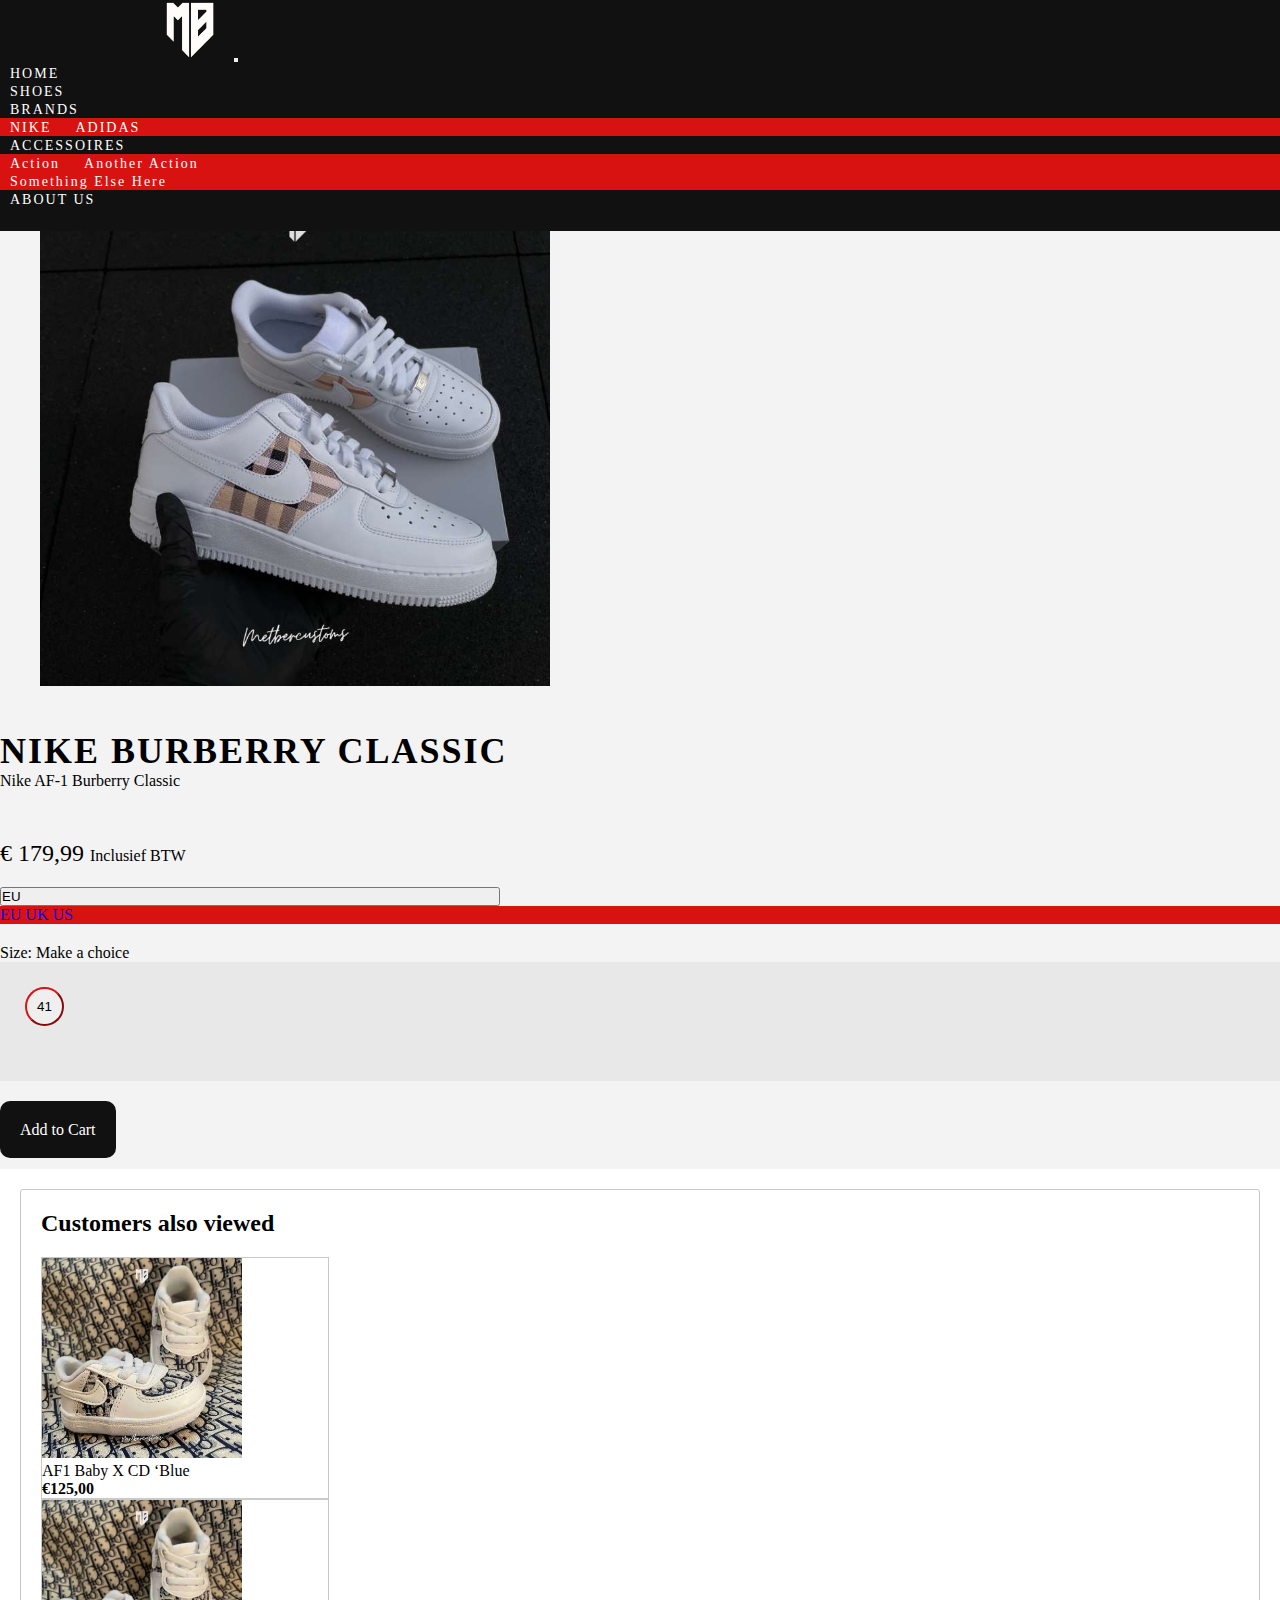
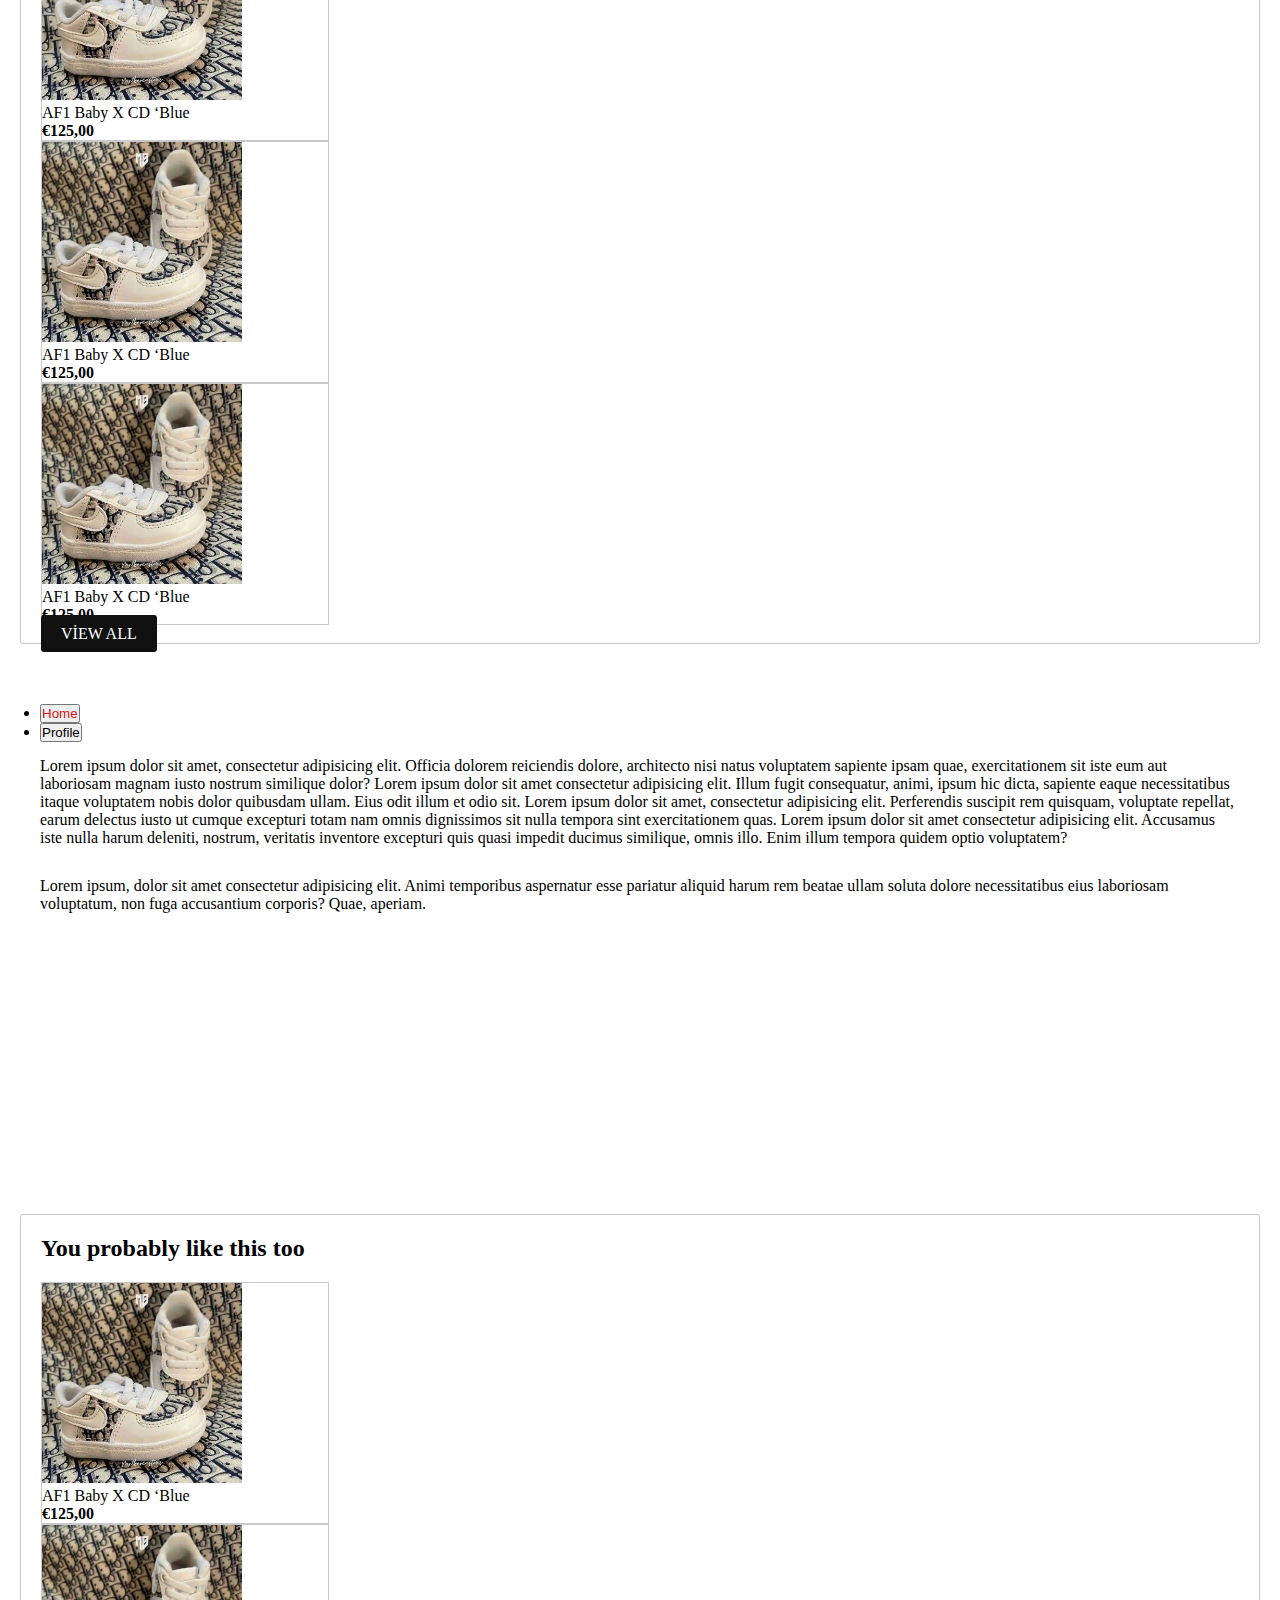
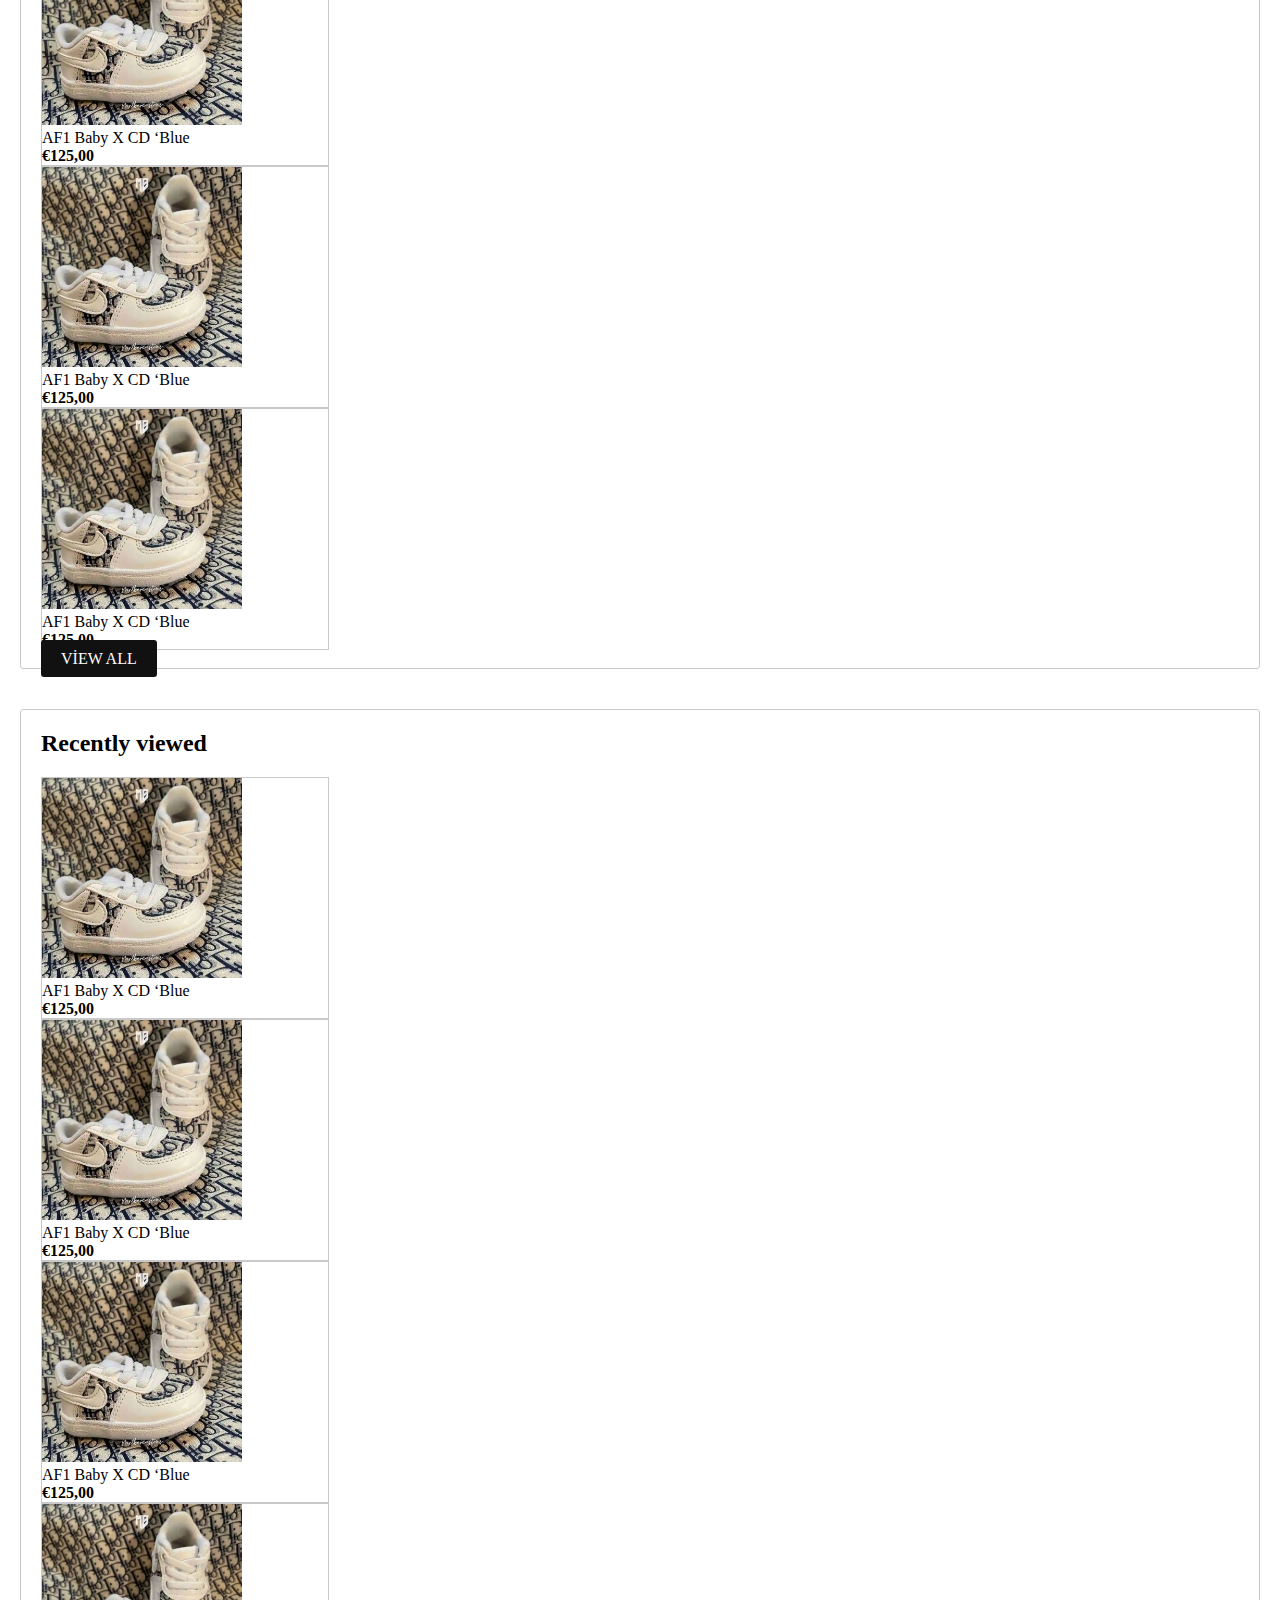
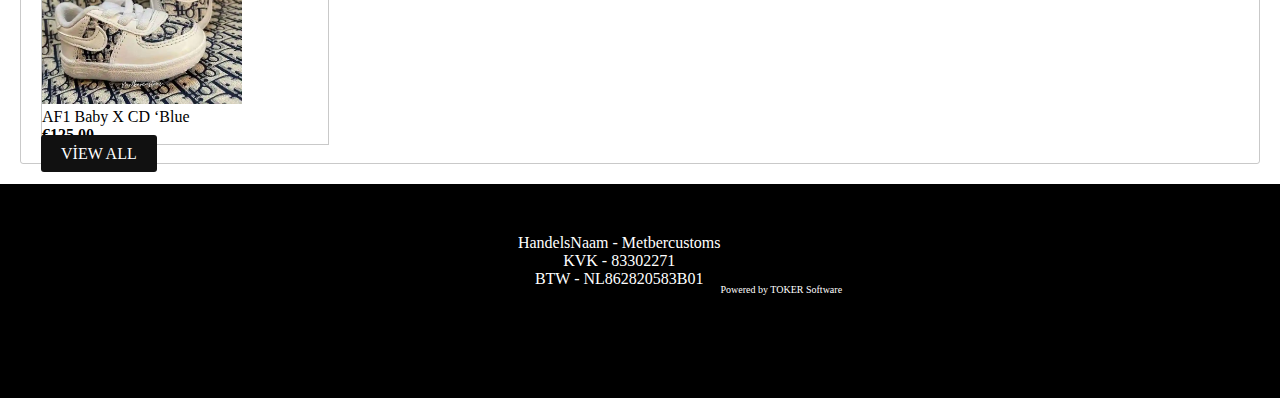
<file: shoe.html>
<!DOCTYPE html>
<html lang="en">

<head>
  <meta charset="UTF-8">
  <meta http-equiv="X-UA-Compatible" content="IE=edge">
  <meta name="viewport" content="width=device-width, initial-scale=1.0">
  <title>Document</title>
  <link rel="stylesheet" href="/css/style-shoe.css">
  <link rel="stylesheet" href="https://cdn.jsdelivr.net/npm/bootstrap@4.6.2/dist/css/bootstrap.min.css"
    integrity="sha384-xOolHFLEh07PJGoPkLv1IbcEPTNtaed2xpHsD9ESMhqIYd0nLMwNLD69Npy4HI+N" crossorigin="anonymous">
  <link rel="stylesheet" href="https://cdnjs.cloudflare.com/ajax/libs/font-awesome/6.2.0/css/all.min.css"
    integrity="sha512-xh6O/CkQoPOWDdYTDqeRdPCVd1SpvCA9XXcUnZS2FmJNp1coAFzvtCN9BmamE+4aHK8yyUHUSCcJHgXloTyT2A=="
    crossorigin="anonymous" referrerpolicy="no-referrer" />
</head>

<body>
  <!--Navbar-->
  <nav class="navbar navbar-expand-md" id="navbar">
    <a href="index.html" class="navbar-brand"><img src="/images/cropped-Metbercustoms-Logo-v3.png"></a>
    <button class="navbar-toggler">
      <i class="fas fa-bars"></i>
    </button>
    <div class="collapse navbar-collapse">
      <ul class="navbar-nav ml-auto">
        <li><a href="http://127.0.0.1:5501/index.html" class="nav-link">HOME</a></li>
        <li><a href="shoes.html" class="nav-link">SHOES</a></li>
        <li class="nav-item dropdown">
          <a class="nav-link dropdown-toggle" href="#" role="button" data-toggle="dropdown" aria-expanded="false">
            BRANDS
          </a>
          <div class="dropdown-menu">
            <a class="dropdown-item" href="#">NIKE</a>
            <a class="dropdown-item" href="#">ADIDAS</a>
          </div>
        </li>
        <li class="nav-item dropdown">
          <a class="nav-link dropdown-toggle" href="#" role="button" data-toggle="dropdown" aria-expanded="false">
            ACCESSOIRES
          </a>
          <div class="dropdown-menu">
            <a class="dropdown-item" href="#">Action</a>
            <a class="dropdown-item" href="#">Another action</a>
            <div class="dropdown-divider"></div>
            <a class="dropdown-item" href="#">Something else here</a>
          </div>
        </li>
        <li><a href="#" class="nav-link">ABOUT US</a></li>
      </ul>
      <ul class="icon navbar-nav ml-auto">
        <i class="fa-solid fa-magnifying-glass"></i>
        <i class="fa-solid fa-cart-shopping" onclick="openNav()"></i>
      </ul>
    </div>
  </nav>

  <!--Sidenav-->
  <div id="YanMenu" class="sidenav">
    <a href="javascript:void(0)" class="closebtn" onclick="closeNav()">

      &times;</a>

    <a href="#">Anasayfa</a>
    <a href="#">PHP</a>
    <a href="#">HTML</a>
    <a href="#">CSS</a>
  </div>

  <!--Breadcrumb-->
  <nav class="brdcrumb" aria-label="breadcrumb">
    <ol class="breadcrumb">
      <li class="breadcrumb-item"><a href="/index.html">Home</a></li>
      <li class="breadcrumb-item active" aria-current="page">Nike Burberry Classic</li>
    </ol>
  </nav>

  <!--Product-->
  <div class="product container">
    <div class="row">
      <div class="col-lg-6">
        <img src="/images/card-1.jpg" alt="">
      </div>
      <div class="col-lg-4">
        <div class="product-name-1">
          <span class="product-name-primary">NIKE BURBERRY CLASSIC</span>
        </div>
        <div class="product-name-2">
          <span class="product-name-secondary">Nike AF-1 Burberry Classic</span>
        </div>
        <div class="productDetails">
          <span class="product-price">€ 179,99 </span>
          <span class="product-price-textLabel"> Inclusief BTW</span>
          <div class="productDetailsSizeChart-dropdown">
            <button class="btn btn-secondary dropdown-toggle" type="button" data-toggle="dropdown"
              aria-expanded="false">EU</button>
            <div class="dropdown-menu">
              <a class="dropdown-item" href="#">EU</a>
              <a class="dropdown-item" href="#">UK</a>
              <a class="dropdown-item" href="#">US</a>
            </div>
          </div>
          <div class="productDetailsSize-selectLabel">
            <p>Size: Make a choice</p>
          </div>
          <div class="productDetailsSize-size container">
            <div class="row">
              <div class="col-lg-2">
                <button class="productDetailsSize">41</button>
              </div>
            </div>
          </div>
          <a class="button" href="#">Add to Cart</a>
        </div>
      </div>
    </div>
  </div>

  <!--Section-2-->
  <section class="section-2 container">
    <div class="cards">
      <h2>Customers also viewed</h2>
      <div class="row">
        <div class="card col-lg-3 col-sm-6" style="width: 18rem;">
          <div class="card col-lg-12">
            <img src="/images/card-5.jpg" class="card-img-top" alt="...">
            <div class="card-body">
              <p class="card-text">AF1 Baby X CD ‘Blue</p>
              <h4>€125,00</h4>
            </div>
          </div>
        </div>
        <div class="card col-lg-3 col-sm-6" style="width: 18rem;">
          <div class="card col-lg-12">
            <img src="/images/card-5.jpg" class="card-img-top" alt="...">
            <div class="card-body">
              <p class="card-text">AF1 Baby X CD ‘Blue</p>
              <h4>€125,00</h4>
            </div>
          </div>
        </div>
        <div class="card col-lg-3 col-sm-6" style="width: 18rem;">
          <div class="card col-lg-12">
            <img src="/images/card-5.jpg" class="card-img-top" alt="...">
            <div class="card-body">
              <p class="card-text">AF1 Baby X CD ‘Blue</p>
              <h4>€125,00</h4>
            </div>
          </div>
        </div>
        <div class="card col-lg-3 col-sm-6" style="width: 18rem;">
          <div class="card col-lg-12">
            <img src="/images/card-5.jpg" class="card-img-top" alt="...">
            <div class="card-body">
              <p class="card-text">AF1 Baby X CD ‘Blue</p>
              <h4>€125,00</h4>
            </div>
          </div>
        </div>
        <a href="#" class="button">VİEW ALL</a>
      </div>
    </div>
  </section>

  <!--Section-3-->
  <section class="section-3 container">
    <ul class="nav nav-tabs" id="myTab" role="tablist">
      <li class="nav-item" role="presentation">
        <button class="nav-link active" id="home-tab" data-toggle="tab" data-target="#home" type="button" role="tab"
          aria-controls="home" aria-selected="true">Home</button>
      </li>
      <li class="nav-item" role="presentation">
        <button class="nav-link" id="profile-tab" data-toggle="tab" data-target="#profile" type="button" role="tab"
          aria-controls="profile" aria-selected="false">Profile</button>
      </li>
    </ul>
    <div class="tab-content" id="myTabContent">
      <div class="tab-pane fade show active" id="home" role="tabpanel" aria-labelledby="home-tab">Lorem ipsum dolor sit
        amet, consectetur adipisicing elit. Officia dolorem reiciendis dolore, architecto nisi natus voluptatem sapiente
        ipsam quae, exercitationem sit iste eum aut laboriosam magnam iusto nostrum similique dolor? Lorem ipsum dolor
        sit amet consectetur adipisicing elit. Illum fugit consequatur, animi, ipsum hic dicta, sapiente eaque
        necessitatibus itaque voluptatem nobis dolor quibusdam ullam. Eius odit illum et odio sit. Lorem ipsum dolor sit
        amet, consectetur adipisicing elit. Perferendis suscipit rem quisquam, voluptate repellat, earum delectus iusto
        ut cumque excepturi totam nam omnis dignissimos sit nulla tempora sint exercitationem quas. Lorem ipsum dolor
        sit amet consectetur adipisicing elit. Accusamus iste nulla harum deleniti, nostrum, veritatis inventore
        excepturi quis quasi impedit ducimus similique, omnis illo. Enim illum tempora quidem optio voluptatem?</div>
      <div class="tab-pane fade" id="profile" role="tabpanel" aria-labelledby="profile-tab">Lorem ipsum, dolor sit amet
        consectetur adipisicing elit. Animi temporibus aspernatur esse pariatur aliquid harum rem beatae ullam soluta
        dolore necessitatibus eius laboriosam voluptatum, non fuga accusantium corporis? Quae, aperiam.</div>
    </div>
  </section>

  <!--Section-4-->
  <section class="section-4 container">
    <div class="cards">
      <h2>You probably like this too</h2>
      <div class="row">
        <div class="card col-lg-3 col-sm-6" style="width: 18rem;">
          <div class="card col-lg-12">
            <img src="/images/card-5.jpg" class="card-img-top">
            <div class="card-body">
              <p class="card-text">AF1 Baby X CD ‘Blue</p>
              <h4>€125,00</h4>
            </div>
          </div>
        </div>
        <div class="card col-lg-3 col-sm-6" style="width: 18rem;">
          <div class="card col-lg-12">
            <img src="/images/card-5.jpg" class="card-img-top">
            <div class="card-body">
              <p class="card-text">AF1 Baby X CD ‘Blue</p>
              <h4>€125,00</h4>
            </div>
          </div>
        </div>
        <div class="card col-lg-3 col-sm-6" style="width: 18rem;">
          <div class="card col-lg-12">
            <img src="/images/card-5.jpg" class="card-img-top">
            <div class="card-body">
              <p class="card-text">AF1 Baby X CD ‘Blue</p>
              <h4>€125,00</h4>
            </div>
          </div>
        </div>
        <div class="card col-lg-3 col-sm-6" style="width: 18rem;">
          <div class="card col-lg-12">
            <img src="/images/card-5.jpg" class="card-img-top">
            <div class="card-body">
              <p class="card-text">AF1 Baby X CD ‘Blue</p>
              <h4>€125,00</h4>
            </div>
          </div>
        </div>
        <a href="#" class="button">VİEW ALL</a>
      </div>
    </div>
  </section>

  <!--Section-5-->
  <section class="section-5 container">
    <div class="cards">
      <h2>Recently viewed</h2>
      <div class="row">
        <div class="card col-lg-3 col-sm-6" style="width: 18rem;">
          <div class="card col-lg-12">
            <img src="/images/card-5.jpg" class="card-img-top">
            <div class="card-body">
              <p class="card-text">AF1 Baby X CD ‘Blue</p>
              <h4>€125,00</h4>
            </div>
          </div>
        </div>
        <div class="card col-lg-3 col-sm-6" style="width: 18rem;">
          <div class="card col-lg-12">
            <img src="/images/card-5.jpg" class="card-img-top">
            <div class="card-body">
              <p class="card-text">AF1 Baby X CD ‘Blue</p>
              <h4>€125,00</h4>
            </div>
          </div>
        </div>
        <div class="card col-lg-3 col-sm-6" style="width: 18rem;">
          <div class="card col-lg-12">
            <img src="/images/card-5.jpg" class="card-img-top">
            <div class="card-body">
              <p class="card-text">AF1 Baby X CD ‘Blue</p>
              <h4>€125,00</h4>
            </div>
          </div>
        </div>
        <div class="card col-lg-3 col-sm-6" style="width: 18rem;">
          <div class="card col-lg-12">
            <img src="/images/card-5.jpg" class="card-img-top">
            <div class="card-body">
              <p class="card-text">AF1 Baby X CD ‘Blue</p>
              <h4>€125,00</h4>
            </div>
          </div>
        </div>
        <a href="#" class="button">VİEW ALL</a>
      </div>
    </div>
  </section>

  <!--Section-6-->
  <section class="section-6 container-fluid">
    <div class="row">
      <div class="col-lg-6">
        <div class="row-lg-6">
          <a href="https://www.instagram.com/metbercustoms/"><i class="fa-brands fa-instagram"></i></a>
          <a href="#"><i class="fa-brands fa-facebook"></i></a>
          <a href="#"><i class="fa-solid fa-envelope"></i></a>
          <a href="#"><i class="fa-brands fa-whatsapp"></i></a>
        </div>
        <div class="row-lg-6">
          <i class="fa-brands fa-cc-visa"></i>
          <i class="fa-brands fa-cc-mastercard"></i>
          <i class="fa-brands fa-paypal"></i>
          <i class="fa-brands fa-cc-amazon-pay"></i>
        </div>
      </div>
      <div class="col-lg-6">
        <p>HandelsNaam - Metbercustoms</p>
        <p>KVK - 83302271</p>
        <p>BTW - NL862820583B01</p>
      </div>
      <h5>Powered by TOKER Software</h5>
    </div>
  </section>

  <!--Scripts-->
  <script src="/js/script.js" type="text/javascript"></script>
  <script src="https://cdn.jsdelivr.net/npm/jquery@3.5.1/dist/jquery.slim.min.js"
    integrity="sha384-DfXdz2htPH0lsSSs5nCTpuj/zy4C+OGpamoFVy38MVBnE+IbbVYUew+OrCXaRkfj"
    crossorigin="anonymous"></script>
  <script src="https://cdn.jsdelivr.net/npm/bootstrap@4.6.2/dist/js/bootstrap.bundle.min.js"
    integrity="sha384-Fy6S3B9q64WdZWQUiU+q4/2Lc9npb8tCaSX9FK7E8HnRr0Jz8D6OP9dO5Vg3Q9ct"
    crossorigin="anonymous"></script>
</body>

</html>
</file>
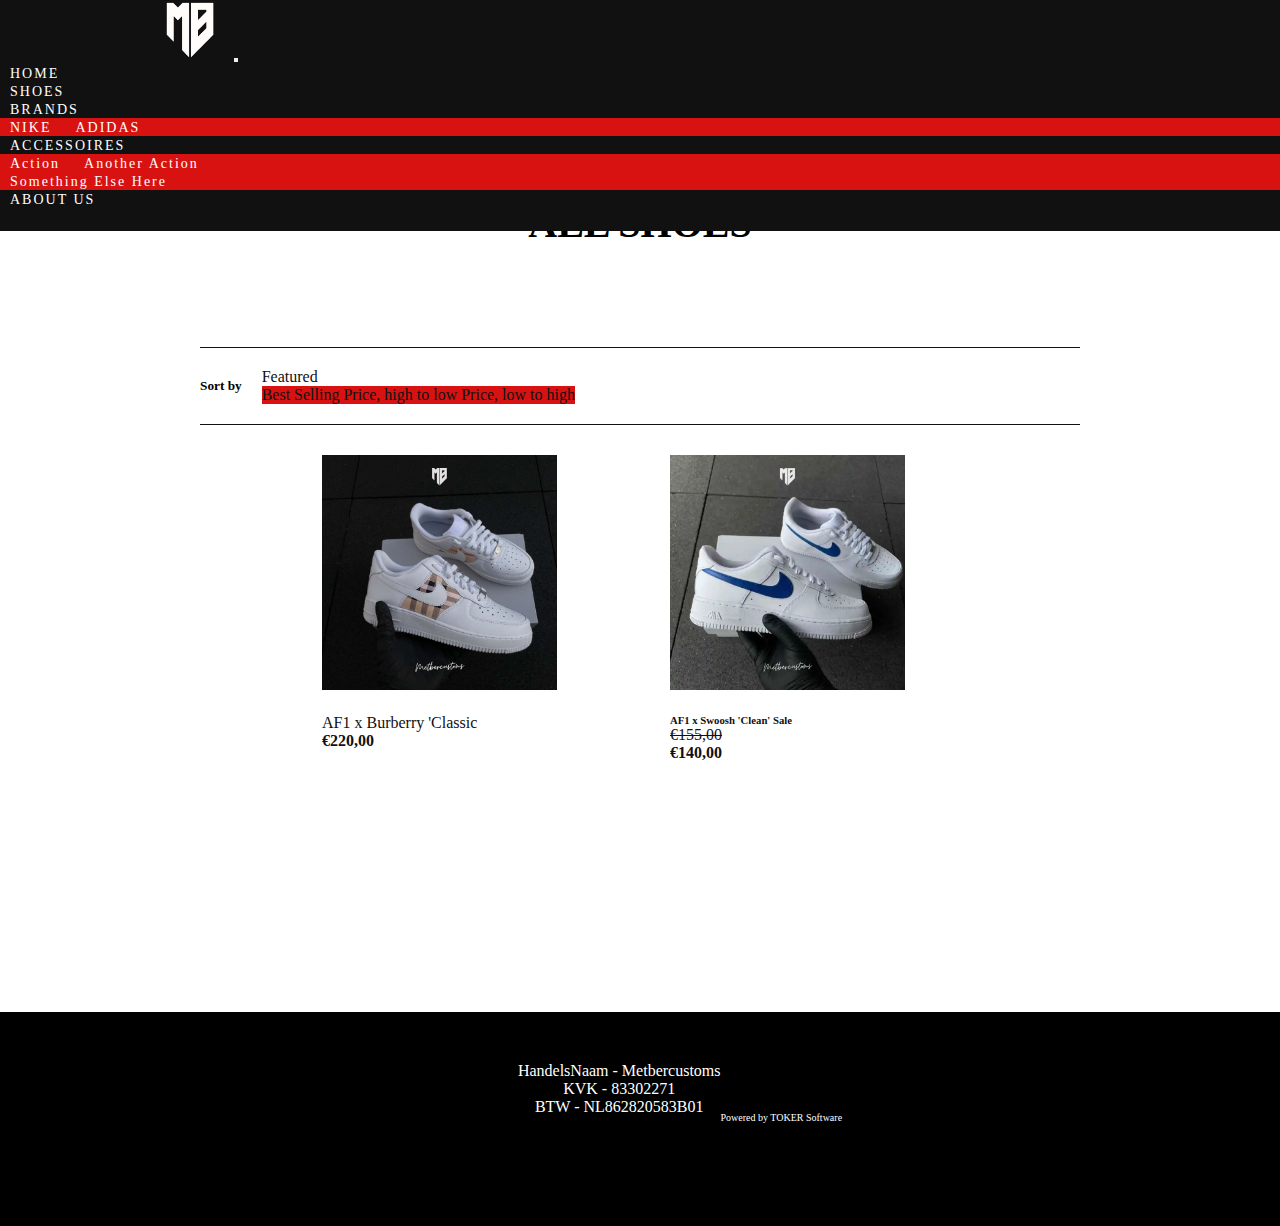
<file: shoes.html>
<!DOCTYPE html>
<html lang="en">

<head>
  <meta charset="UTF-8">
  <meta http-equiv="X-UA-Compatible" content="IE=edge">
  <meta name="viewport" content="width=device-width, initial-scale=1.0">
  <title>Document</title>
  <link rel="stylesheet" href="/css/style-shoes.css">
  <link rel="stylesheet" href="https://cdn.jsdelivr.net/npm/bootstrap@4.6.2/dist/css/bootstrap.min.css"
    integrity="sha384-xOolHFLEh07PJGoPkLv1IbcEPTNtaed2xpHsD9ESMhqIYd0nLMwNLD69Npy4HI+N" crossorigin="anonymous">
  <link rel="stylesheet" href="https://cdnjs.cloudflare.com/ajax/libs/font-awesome/6.2.0/css/all.min.css"
    integrity="sha512-xh6O/CkQoPOWDdYTDqeRdPCVd1SpvCA9XXcUnZS2FmJNp1coAFzvtCN9BmamE+4aHK8yyUHUSCcJHgXloTyT2A=="
    crossorigin="anonymous" referrerpolicy="no-referrer" />
</head>

<body>
  <!--Navbar-->
  <nav class="navbar navbar-expand-md" id="navbar">
    <a href="index.html" class="navbar-brand"><img src="/images/cropped-Metbercustoms-Logo-v3.png"></a>
    <button class="navbar-toggler">
      <i class="fas fa-bars"></i>
    </button>
    <div class="collapse navbar-collapse">
      <ul class="navbar-nav ml-auto">
        <li><a href="http://127.0.0.1:5501/index.html" class="nav-link">HOME</a></li>
        <li><a href="shoes.html" class="nav-link">SHOES</a></li>
        <li class="nav-item dropdown">
          <a class="nav-link dropdown-toggle" href="#" role="button" data-toggle="dropdown" aria-expanded="false">
            BRANDS
          </a>
          <div class="dropdown-menu">
            <a class="dropdown-item" href="#">NIKE</a>
            <a class="dropdown-item" href="#">ADIDAS</a>
          </div>
        </li>
        <li class="nav-item dropdown">
          <a class="nav-link dropdown-toggle" href="#" role="button" data-toggle="dropdown" aria-expanded="false">
            ACCESSOIRES
          </a>
          <div class="dropdown-menu">
            <a class="dropdown-item" href="#">Action</a>
            <a class="dropdown-item" href="#">Another action</a>
            <div class="dropdown-divider"></div>
            <a class="dropdown-item" href="#">Something else here</a>
          </div>
        </li>
        <li><a href="#" class="nav-link">ABOUT US</a></li>
      </ul>
      <ul class="icon navbar-nav ml-auto">
        <i class="fa-solid fa-magnifying-glass"></i>
        <i class="fa-solid fa-cart-shopping" onclick="openNav()"></i>
      </ul>
    </div>
  </nav>

  <!--Sidenav-->
  <div id="YanMenu" class="sidenav">
    <a href="javascript:void(0)" class="closebtn" onclick="closeNav()">

      &times;</a>

    <a href="#">Anasayfa</a>
    <a href="#">PHP</a>
    <a href="#">HTML</a>
    <a href="#">CSS</a>
  </div>

  <!--Section-1-->
  <section class="section-1 container">
    <h2>ALL SHOES</h2>
    <div class="box">
      <h5>Sort by</h5>
      <div class="dropdown">
        <a class="btn btn-secondary dropdown-toggle" href="#" role="button" data-toggle="dropdown"
          aria-expanded="false">
          Featured
        </a>
        <div class="dropdown-menu">
          <a class="dropdown-item" href="#">Best Selling</a>
          <a class="dropdown-item" href="#">Price, high to low</a>
          <a class="dropdown-item" href="#">Price, low to high</a>
        </div>
      </div>
    </div>
    <div class="row">
      <a href="#" class="card col-lg-3 col-sm-6" style="width: 18rem;">
        <img src="/images/card-1.jpg" class="card-img-top" alt="...">
        <div class="card-body">
          <p class="card-text">AF1 x Burberry 'Classic</p>
          <h4>€220,00</h4>
        </div>
      </a>
      <a href="#" class="card col-lg-3 col-sm-6" style="width: 18rem;">
        <img src="/images/card-2.jpg" class="card-img-top" alt="...">
        <div class="card-body">
          <h6 class="card-text">AF1 x Swoosh 'Clean' <span class="badge badge-danger">Sale</span></h6>
          <div class="price">
            <p>€155,00</p>
            <h4>€140,00</h4>
          </div>
        </div>
      </a>
    </div>
  </section>

  <!--Section-2-->
  <section class="section-2 container-fluid">
    <div class="row">
      <div class="col-lg-6">
        <div class="row-lg-6">
          <a href="https://www.instagram.com/metbercustoms/"><i class="fa-brands fa-instagram"></i></a>
          <a href="#"><i class="fa-brands fa-facebook"></i></a>
          <a href="#"><i class="fa-solid fa-envelope"></i></a>
          <a href="#"><i class="fa-brands fa-whatsapp"></i></a>
        </div>
        <div class="row-lg-6">
          <i class="fa-brands fa-cc-visa"></i>
          <i class="fa-brands fa-cc-mastercard"></i>
          <i class="fa-brands fa-paypal"></i>
          <i class="fa-brands fa-cc-amazon-pay"></i>
        </div>
      </div>
      <div class="col-lg-6">
        <p>HandelsNaam - Metbercustoms</p>
        <p>KVK - 83302271</p>
        <p>BTW - NL862820583B01</p>
      </div>
      <h5>Powered by TOKER Software</h5>
    </div>
  </section>

  <!--Scripts-->
  <script src="/js/script-shoes.js" type="text/javascript"></script>
  <script src="https://cdn.jsdelivr.net/npm/jquery@3.5.1/dist/jquery.slim.min.js"
    integrity="sha384-DfXdz2htPH0lsSSs5nCTpuj/zy4C+OGpamoFVy38MVBnE+IbbVYUew+OrCXaRkfj"
    crossorigin="anonymous"></script>
  <script src="https://cdn.jsdelivr.net/npm/bootstrap@4.6.2/dist/js/bootstrap.bundle.min.js"
    integrity="sha384-Fy6S3B9q64WdZWQUiU+q4/2Lc9npb8tCaSX9FK7E8HnRr0Jz8D6OP9dO5Vg3Q9ct"
    crossorigin="anonymous"></script>
</body>

</html>
</file>
<file: css/style-shoe.css>
* {
    margin: 0;
    padding: 0;
    text-decoration: none;
}

/*Navbar*/
.navbar {
    padding: 0 !important;
    position: fixed !important;
    margin: auto;
    background-color: #111111;
    z-index: 999;
    width: 100%;
}

.navbar a {
    font-size: 14px !important;
}

.navbar-brand img {
    margin-left: 150px;
    width: 80px;
    height: 60px;
}

.nav-link.active {
    color: #d81211 !important;
}

.nav-link:hover {
    color: #d81211 !important;
}

.dropdown-item:hover {
    background-color: #111111 !important;
}

.navbar i {
    color: white;
    font-size: 20px;

}

.dropdown-menu {
    background-color: #d81211 !important;
}

.icon {
    margin-right: 150px;
}

.icon i {
    margin-right: 10px;
    padding: 10px;
}

.icon i:hover {
    color: #d81211;
    transition: 300ms;
}

.navbar-nav li a {
    margin: 10px;
    letter-spacing: 2px;
    color: white !important;
    text-transform: capitalize;
}

/*Sidenav*/
.sidenav {
    height: 100vh;
    width: 0;
    position: fixed;
    z-index: 1000;
    top: 0;
    right: 0;
    background-color: #111111;
    overflow-x: hidden;
    transition: 0.5s;
    padding-top: 100px;
    float: right;
}

/*Sidenav card*/
.sidenav a {
    padding: 8px 8px 8px 32px;
    text-decoration: none;
    font-size: 25px;
    color: #818181;
    display: block;
    transition: 0.3s;
}

.sidenav a:hover {
    color: #f1f1f1;
}

.sidenav .closebtn {
    position: absolute;
    top: 0;
    right: 25px;
    font-size: 36px;
    margin-left: 50px;
}

@media screen and (max-height: 450px) {
    .sidenav {
        padding-top: 15px;
    }

    .sidenav a {
        font-size: 18px;
    }
}

/*Breadcrumb*/
.brdcrumb {
    padding-top: 100px;
}

nav .breadcrumb {
    padding-left: 190px;
    background-color: white !important;
}

.product .row {
    padding-bottom: 30px;
    background-color: #9e9e9e20;
}

.col-lg-6 img {
    width: 510px;
    height: 510px;
    padding: 40px;
}

.product-name-primary {
    font-size: 36px;
    font-weight: 900;
    letter-spacing: 2px;
}

.productDetails {
    padding-top: 50px;
}

.product-price {
    font-size: 24px;
    font-weight: 500;
}

.productDetailsSizeChart-dropdown {
    padding: 20px 0px 20px 0px;
}

.productDetailsSizeChart-dropdown .btn {
    width: 500px;
    text-align: left;
}

.productDetailsSize-size .col-lg-2 button {
    border-color: #d81211;
    border-radius: 100%;
    padding: 10px;
}

.productDetailsSize-size {
    padding-bottom: 40px;
}

.productDetailsSize-size .col-lg-2 {
    padding: 25px;
}

.button {
    padding: 20px;
    text-decoration: none;
    border-radius: 10px;
    background-color: #111111 !important;
    color: white !important;
}

.button:hover {
    text-decoration: none;
    background-color: #9e9e9e !important;
    transition: 500ms;
}

/*Section-2*/
.section-2 {
    padding: 20px;
}

.cards {
    border: 1px solid #9e9e9e8e;
    border-radius: 3px;
    padding: 0px 20px 0px 20px;
}

.section-2 img {
    width: 200px;
    height: 200px;
}

.section-2 h2 {
    padding: 20px 0px 20px 0px;
}

.section-2 .card {
    border: none;
    align-items: center;
}

.card .col-lg-12 {
    border: 1px solid #9e9e9e8e;
}

.section-2 a {
    text-align: center;
    border: none;
    border-radius: 3px;
    color: white;
    background-color: black;
    padding: 10px 20px;
    width: 120px;
    height: 45px;
    margin-top: 20px;
    margin-bottom: 20px;
}

/*Section-3*/
.section-3 {
    padding: 40px;
    height: 50vh;
}

.tab-pane.fade {
    padding: 15px 0px 15px 0px;
}

/*Section-4*/
.section-4 {
    padding: 20px;
}

.cards {
    border: 1px solid #9e9e9e8e;
    border-radius: 3px;
    padding: 0px 20px 0px 20px;
}

.section-4 img {
    width: 200px;
    height: 200px;
}

.section-4 h2 {
    padding: 20px 0px 20px 0px;
}

.section-4 .card {
    border: none;
    align-items: center;
}

.card .col-lg-12 {
    border: 1px solid #9e9e9e8e;
}

.section-4 a {
    text-align: center;
    border: none;
    border-radius: 3px;
    color: white;
    background-color: black;
    padding: 10px 20px;
    width: 120px;
    height: 45px;
    margin-top: 20px;
    margin-bottom: 20px;
}

/*Section-5*/
.section-5 {
    padding: 20px;
}

.cards {
    border: 1px solid #9e9e9e8e;
    border-radius: 3px;
    padding: 0px 20px 0px 20px;
}

.section-5 img {
    width: 200px;
    height: 200px;
}

.section-5 h2 {
    padding: 20px 0px 20px 0px;
}

.section-5 .card {
    border: none;
    align-items: center;
}

.card .col-lg-12 {
    border: 1px solid #9e9e9e8e;
}

.section-5 a {
    text-align: center;
    border: none;
    border-radius: 3px;
    color: white;
    background-color: black;
    padding: 10px 20px;
    width: 120px;
    height: 45px;
    margin-top: 20px;
    margin-bottom: 20px;
}

/*Section-6*/
.section-6 {
    text-align: center;
    padding: 50px;
    background-color: black;
}

.section-6 .row {
    display: flex;
    justify-content: center;
}

.section-6 .row-lg-6:first-child {
    padding-bottom: 30px;
}

.section-6 i {
    padding: 10px;
    color: white;
    font-size: 36px;
}

.section-6 p {
    color: white;
}

.section-6 h5 {
    margin-top: 50px;
    color: white;
    font-weight: lighter;
    font-size: x-small;
}
</file>
<file: css/style-shoes.css>
* {
    margin: 0;
    padding: 0;
    text-decoration: none;
}

/*Navbar*/
.navbar {
    padding: 0 !important;
    position: fixed !important;
    margin: auto;
    background-color: #111111;
    z-index: 999;
    width: 100%;
}

.navbar a {
    font-size: 14px !important;
}

.navbar-brand img {
    margin-left: 150px;
    width: 80px;
    height: 60px;
}

.nav-link.active {
    color: #d81211 !important;
}

.nav-link:hover {
    color: #d81211 !important;
}

.dropdown-item:hover {
    background-color: #111111 !important;
}

.navbar i {
    color: white;
    font-size: 20px;

}

.dropdown-menu {
    background-color: #d81211 !important;
}

.icon {
    margin-right: 150px;
}

.icon i {
    margin-right: 10px;
    padding: 10px;
}

.icon i:hover {
    color: #d81211;
    transition: 300ms;
}

.navbar-nav li a {
    margin: 10px;
    letter-spacing: 2px;
    color: white !important;
    text-transform: capitalize;
}

.videobar {
    padding: 0 !important;
}

.video {
    max-width: 100%;
    margin-top: 15px;
}

/*Sidenav*/
.sidenav {
    height: 100vh;
    width: 0;
    position: fixed;
    z-index: 1000;
    top: 0;
    right: 0;
    background-color: #111111;
    overflow-x: hidden;
    transition: 0.5s;
    padding-top: 100px;
    float: right;
}

.sidenav a {
    padding: 8px 8px 8px 32px;
    text-decoration: none;
    font-size: 25px;
    color: #818181;
    display: block;
    transition: 0.3s;
}

.sidenav a:hover {
    color: #f1f1f1;
}

.sidenav .closebtn {
    position: absolute;
    top: 0;
    right: 25px;
    font-size: 36px;
    margin-left: 50px;
}

@media screen and (max-height: 450px) {
    .sidenav {
        padding-top: 15px;
    }

    .sidenav a {
        font-size: 18px;
    }
}

/*Section-1*/
.section-1 {
    padding: 200px;
}

.section-1 h2 {
    text-align: center;
    padding: 0px 0px 100px 0px;
    font-size: 40px;
}

.section-1 .box {
    display: flex;
    flex-direction: row;
    align-items: center;
    border-top: 1px solid #111111;
    border-bottom: 1px solid #111111;
}

.section-1 .dropdown {
    padding: 20px;
}

.section-1 .btn {
    width: 155px;
}

.section-1 .price p {
    text-decoration: line-through !important;
}

.section-1 a {
    text-decoration: none !important;
    color: #111111;
}

.section-1 a:hover {
    color: #111111;
}

.section-1 .card {
    padding: 30px;
    border: none;
}

.section-1 .row {
    display: flex;
    justify-content: center;
}

.section-1 img {
    width: 235px;
    height: 235px;
    transform: scale(1);
    transition: all .3s ease-in;
}

.section-1 img:hover {
    z-index: 4;
    transform: scale(1.2);
}

.card-body {
    padding: 20px 20px 20px 0px !important;
}

/*Section-2*/
.section-2 {
    text-align: center;
    padding: 50px;
    background-color: black;
}

.section-2 .row {
    display: flex;
    justify-content: center;
}

.section-2 .row-lg-6:first-child {
    padding-bottom: 30px;
}

.section-2 i {
    padding: 10px;
    color: white;
    font-size: 36px;
}

.section-2 p {
    color: white;
}

.section-2 h5 {
    margin-top: 50px;
    color: white;
    font-weight: lighter;
    font-size: x-small;
}
</file>
